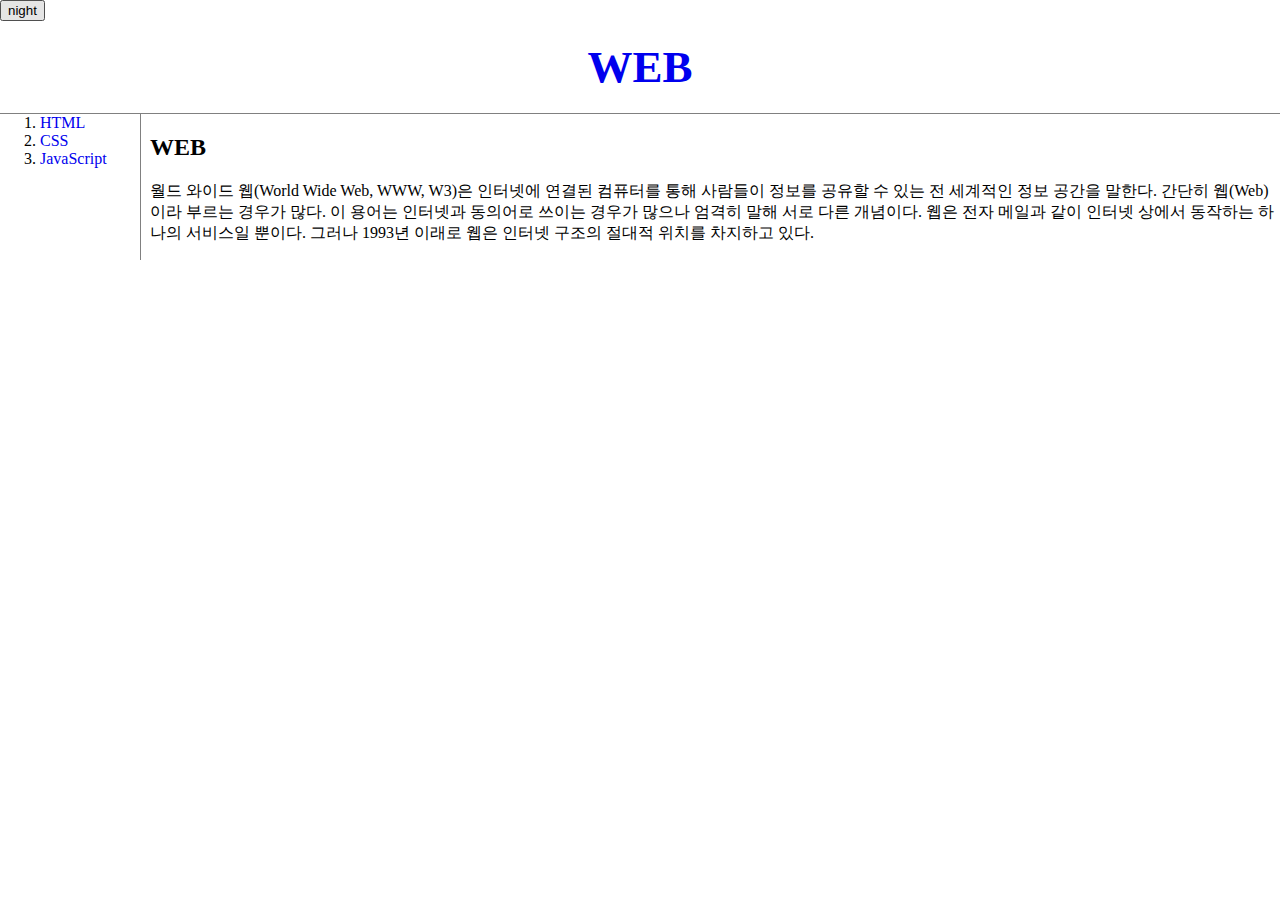
<file: index.html>
<!doctype html>
<html>
<head>
<title>WEB1 - Welcome</title>
<meta charset="utf-8">
<link rel="stylesheet" href="style.css">
<!-- Global site tag (gtag.js) - Google Analytics -->
<script async src="https://www.googletagmanager.com/gtag/js?id=G-3CJD664MD6"></script>
<script>
  window.dataLayer = window.dataLayer || [];
  function gtag(){dataLayer.push(arguments);}
  gtag('js', new Date());

  gtag('config', 'G-3CJD664MD6');
</script>
<script src="https://ajax.googleapis.com/ajax/libs/jquery/3.5.1/jquery.min.js"></script>
<script src="colors.js"></script>
</head>

<body>
  <input type="button" value="night" onclick="
    nightDayHandler(this);
  ">

  <h1><a href="index.html">WEB</a></h1>
  <div id="grid">
    <ol>
      <li><a href="1.html">HTML</a></li>
      <li><a href="2.html">CSS</a></li>
      <li><a href="3.html">JavaScript</a></li>
    </ol>
    <div>
  <h2>WEB</h2>
  <p>월드 와이드 웹(World Wide Web, WWW, W3)은 인터넷에 연결된 컴퓨터를 통해 사람들이 정보를 공유할 수 있는 전 세계적인 정보 공간을 말한다. 간단히 웹(Web)이라 부르는 경우가 많다. 이 용어는 인터넷과 동의어로 쓰이는 경우가 많으나 엄격히 말해 서로 다른 개념이다. 웹은 전자 메일과 같이 인터넷 상에서 동작하는 하나의 서비스일 뿐이다. 그러나 1993년 이래로 웹은 인터넷 구조의 절대적 위치를 차지하고 있다.</p>
  </div>
</div>
<div id="disqus_thread"></div>
<script>
    /**
    *  RECOMMENDED CONFIGURATION VARIABLES: EDIT AND UNCOMMENT THE SECTION BELOW TO INSERT DYNAMIC VALUES FROM YOUR PLATFORM OR CMS.
    *  LEARN WHY DEFINING THESE VARIABLES IS IMPORTANT: https://disqus.com/admin/universalcode/#configuration-variables    */
    /*
    var disqus_config = function () {
    this.page.url = PAGE_URL;  // Replace PAGE_URL with your page's canonical URL variable
    this.page.identifier = PAGE_IDENTIFIER; // Replace PAGE_IDENTIFIER with your page's unique identifier variable
    };
    */
    (function() { // DON'T EDIT BELOW THIS LINE
    var d = document, s = d.createElement('script');
    s.src = 'https://web1-kfapebzme3.disqus.com/embed.js';
    s.setAttribute('data-timestamp', +new Date());
    (d.head || d.body).appendChild(s);
    })();
</script>
<noscript>Please enable JavaScript to view the <a href="https://disqus.com/?ref_noscript">comments powered by Disqus.</a></noscript>
</p>
<!--Start of Tawk.to Script-->
<script type="text/javascript">
var Tawk_API=Tawk_API||{}, Tawk_LoadStart=new Date();
(function(){
var s1=document.createElement("script"),s0=document.getElementsByTagName("script")[0];
s1.async=true;
s1.src='https://embed.tawk.to/602d22ec9c4f165d47c438ca/1euo50qvc';
s1.charset='UTF-8';
s1.setAttribute('crossorigin','*');
s0.parentNode.insertBefore(s1,s0);
})();
</script>
<!--End of Tawk.to Script-->
</body>
</html>
</file>
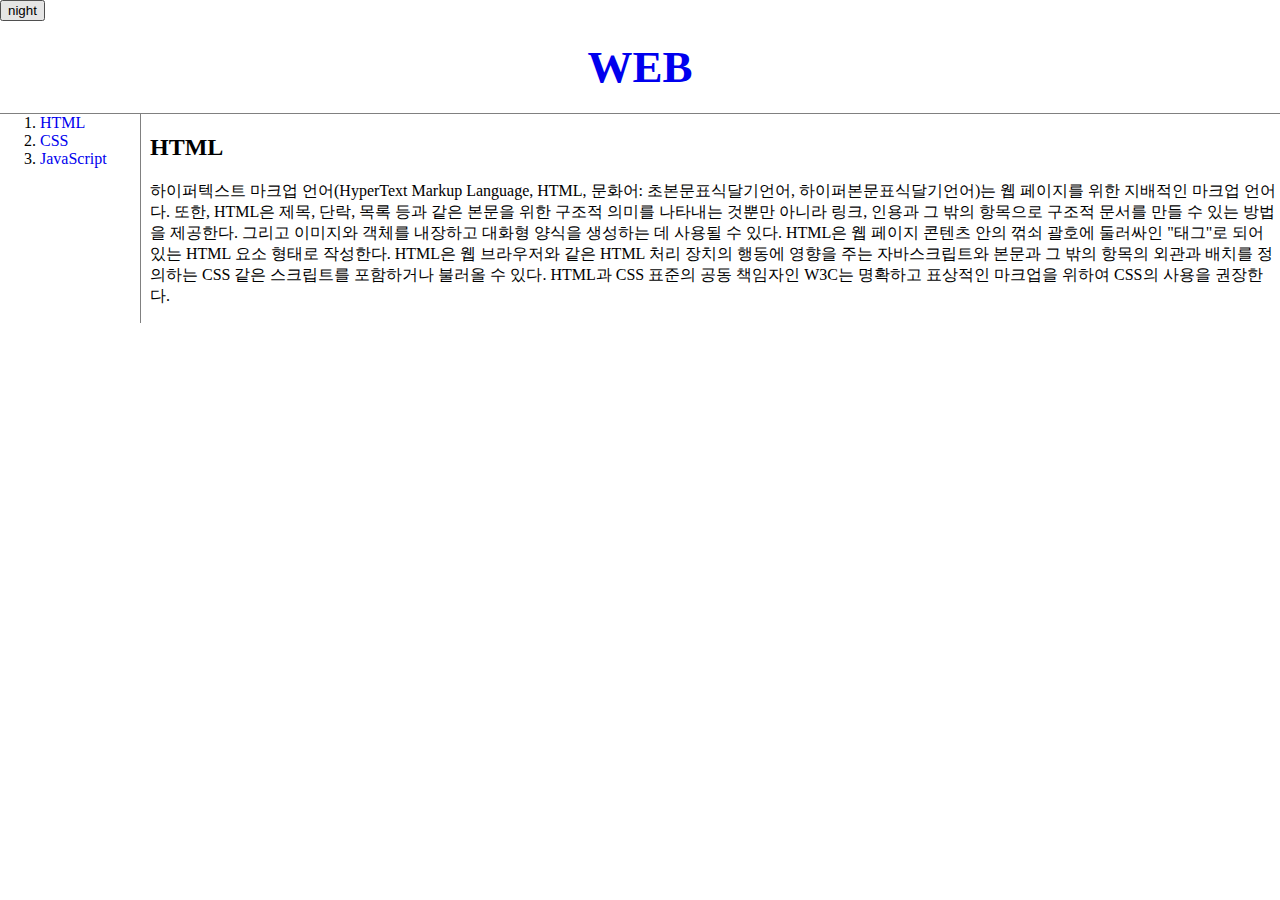
<file: 1.html>
<!doctype html>
<html>
<head>
<title>WEB1 - HTML</title>
<meta charset="utf-8">
<link rel="stylesheet" href="style.css">

<!-- Global site tag (gtag.js) - Google Analytics -->
<script async src="https://www.googletagmanager.com/gtag/js?id=G-3CJD664MD6"></script>
<script>
  window.dataLayer = window.dataLayer || [];
  function gtag(){dataLayer.push(arguments);}
  gtag('js', new Date());

  gtag('config', 'G-3CJD664MD6');
</script>
<script src="https://ajax.googleapis.com/ajax/libs/jquery/3.5.1/jquery.min.js"></script>
<script src="colors.js"></script>
</head>

<body>
  <input type="button" value="night" onclick="
    nightDayHandler(this);
  ">
  <h1><a href="index.html">WEB</a></h1>
<div id="grid">
<ol>
  <li><a href="1.html">HTML</a></li>
  <li><a href="2.html">CSS</a></li>
  <li><a href="3.html">JavaScript</a></li>
</ol>
<div>
<h2>HTML</h2>

<p>하이퍼텍스트 마크업 언어(HyperText Markup Language, HTML, 문화어: 초본문표식달기언어, 하이퍼본문표식달기언어)는 웹 페이지를 위한 지배적인 마크업 언어다. 또한, HTML은 제목, 단락, 목록 등과 같은 본문을 위한 구조적 의미를 나타내는 것뿐만 아니라 링크, 인용과 그 밖의 항목으로 구조적 문서를 만들 수 있는 방법을 제공한다. 그리고 이미지와 객체를 내장하고 대화형 양식을 생성하는 데 사용될 수 있다. HTML은 웹 페이지 콘텐츠 안의 꺾쇠 괄호에 둘러싸인 "태그"로 되어있는 HTML 요소 형태로 작성한다. HTML은 웹 브라우저와 같은 HTML 처리 장치의 행동에 영향을 주는 자바스크립트와 본문과 그 밖의 항목의 외관과 배치를 정의하는 CSS 같은 스크립트를 포함하거나 불러올 수 있다. HTML과 CSS 표준의 공동 책임자인 W3C는 명확하고 표상적인 마크업을 위하여 CSS의 사용을 권장한다.</p>
<p>
</div>
</div>
<div id="disqus_thread"></div>
<script>
    /**
    *  RECOMMENDED CONFIGURATION VARIABLES: EDIT AND UNCOMMENT THE SECTION BELOW TO INSERT DYNAMIC VALUES FROM YOUR PLATFORM OR CMS.
    *  LEARN WHY DEFINING THESE VARIABLES IS IMPORTANT: https://disqus.com/admin/universalcode/#configuration-variables    */
    /*
    var disqus_config = function () {
    this.page.url = PAGE_URL;  // Replace PAGE_URL with your page's canonical URL variable
    this.page.identifier = PAGE_IDENTIFIER; // Replace PAGE_IDENTIFIER with your page's unique identifier variable
    };
    */
    (function() { // DON'T EDIT BELOW THIS LINE
    var d = document, s = d.createElement('script');
    s.src = 'https://web1-kfapebzme3.disqus.com/embed.js';
    s.setAttribute('data-timestamp', +new Date());
    (d.head || d.body).appendChild(s);
    })();
</script>
<noscript>Please enable JavaScript to view the <a href="https://disqus.com/?ref_noscript">comments powered by Disqus.</a></noscript>
</p>
</body>
</html>
</file>
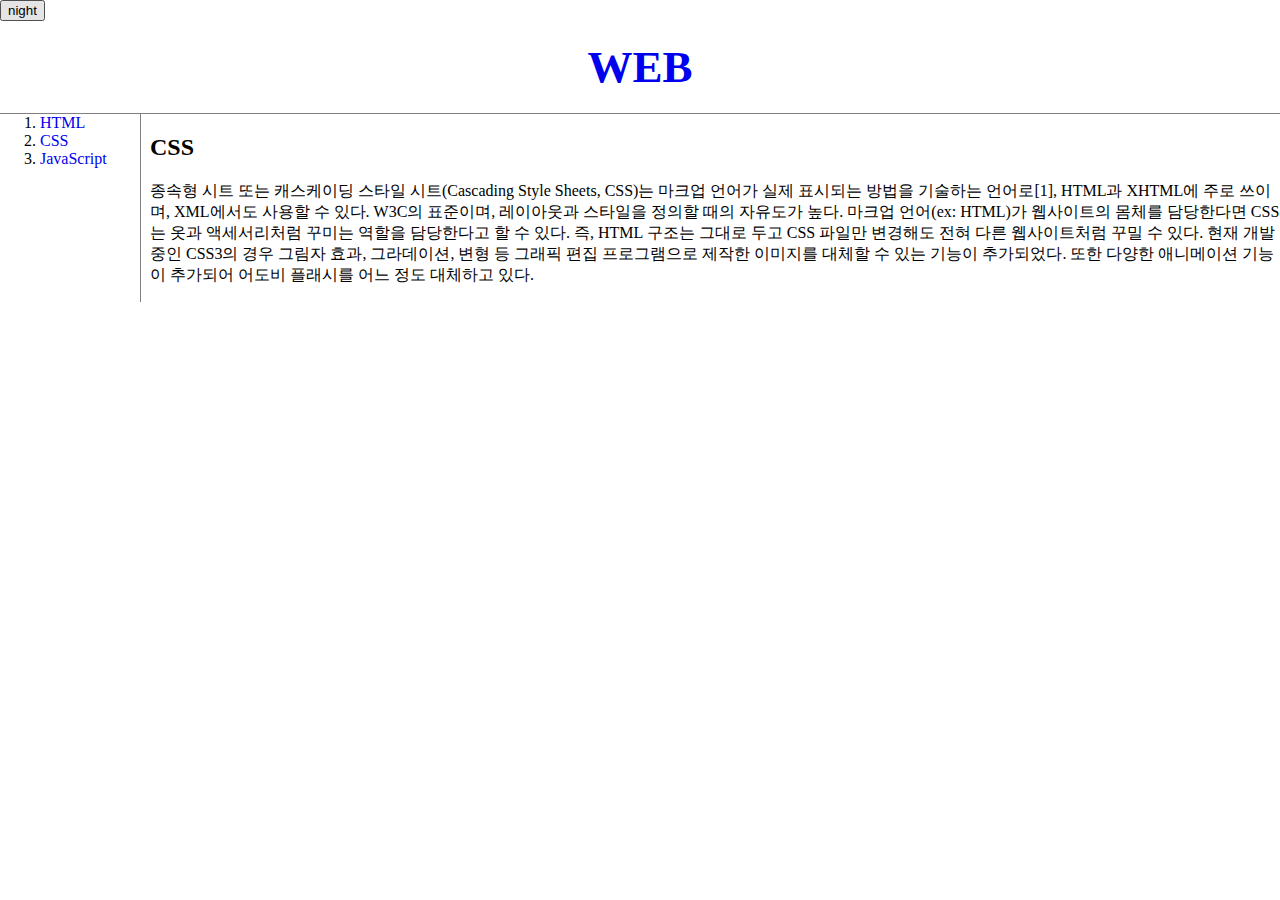
<file: 2.html>
<!doctype html>
<html>
<head>
<title>WEB1 - CSS</title>
<meta charset="utf-8">
<link rel="stylesheet" href="style.css">
<!-- Global site tag (gtag.js) - Google Analytics -->
<script async src="https://www.googletagmanager.com/gtag/js?id=G-3CJD664MD6"></script>
<script>
  window.dataLayer = window.dataLayer || [];
  function gtag(){dataLayer.push(arguments);}
  gtag('js', new Date());

  gtag('config', 'G-3CJD664MD6');
</script>
<script src="https://ajax.googleapis.com/ajax/libs/jquery/3.5.1/jquery.min.js"></script>
<script src="colors.js"></script>
</head>

<body>
  <input type="button" value="night" onclick="
    nightDayHandler(this);
  ">
  <h1><a href="index.html">WEB</a></h1>
<div id="grid">
  <ol>
    <li><a href="1.html">HTML</a></li>
    <li><a href="2.html">CSS</a></li>
    <li><a href="3.html">JavaScript</a></li>
  </ol>
  <div>
      <h2>CSS</h2>

      <p>종속형 시트 또는 캐스케이딩 스타일 시트(Cascading Style Sheets, CSS)는 마크업 언어가 실제 표시되는 방법을 기술하는 언어로[1], HTML과 XHTML에 주로 쓰이며, XML에서도 사용할 수 있다. W3C의 표준이며, 레이아웃과 스타일을 정의할 때의 자유도가 높다.

      마크업 언어(ex: HTML)가 웹사이트의 몸체를 담당한다면 CSS는 옷과 액세서리처럼 꾸미는 역할을 담당한다고 할 수 있다. 즉, HTML 구조는 그대로 두고 CSS 파일만 변경해도 전혀 다른 웹사이트처럼 꾸밀 수 있다.

      현재 개발 중인 CSS3의 경우 그림자 효과, 그라데이션, 변형 등 그래픽 편집 프로그램으로 제작한 이미지를 대체할 수 있는 기능이 추가되었다. 또한 다양한 애니메이션 기능이 추가되어 어도비 플래시를 어느 정도 대체하고 있다.</p>
  </div>
</div>
<div id="disqus_thread"></div>
<script>
    /**
    *  RECOMMENDED CONFIGURATION VARIABLES: EDIT AND UNCOMMENT THE SECTION BELOW TO INSERT DYNAMIC VALUES FROM YOUR PLATFORM OR CMS.
    *  LEARN WHY DEFINING THESE VARIABLES IS IMPORTANT: https://disqus.com/admin/universalcode/#configuration-variables    */
    /*
    var disqus_config = function () {
    this.page.url = PAGE_URL;  // Replace PAGE_URL with your page's canonical URL variable
    this.page.identifier = PAGE_IDENTIFIER; // Replace PAGE_IDENTIFIER with your page's unique identifier variable
    };
    */
    (function() { // DON'T EDIT BELOW THIS LINE
    var d = document, s = d.createElement('script');
    s.src = 'https://web1-kfapebzme3.disqus.com/embed.js';
    s.setAttribute('data-timestamp', +new Date());
    (d.head || d.body).appendChild(s);
    })();
</script>
<noscript>Please enable JavaScript to view the <a href="https://disqus.com/?ref_noscript">comments powered by Disqus.</a></noscript>
</p>
</body>
</html>
</file>
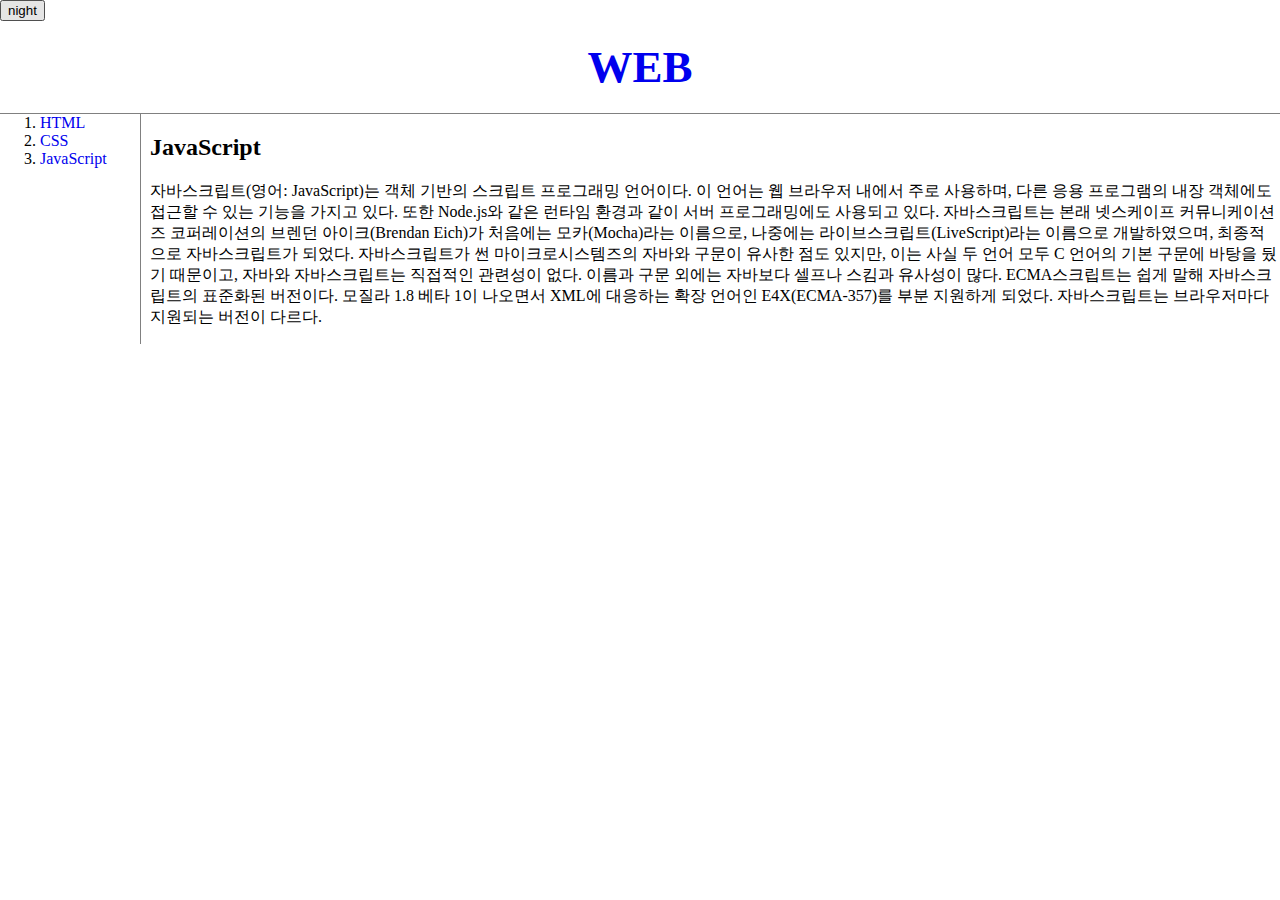
<file: 3.html>
<!doctype html>
<html>
<head>
<title>WEB1 - JavaScript</title>
<meta charset="utf-8">
<link rel="stylesheet" href="style.css">
<!-- Global site tag (gtag.js) - Google Analytics -->
<script async src="https://www.googletagmanager.com/gtag/js?id=G-3CJD664MD6"></script>
<script>
  window.dataLayer = window.dataLayer || [];
  function gtag(){dataLayer.push(arguments);}
  gtag('js', new Date());

  gtag('config', 'G-3CJD664MD6');
</script>
<script src="https://ajax.googleapis.com/ajax/libs/jquery/3.5.1/jquery.min.js"></script>
<script src="colors.js"></script>
</head>

<body>
  <input type="button" value="night" onclick="
    nightDayHandler(this);
  ">
  <h1><a href="index.html">WEB</a></h1>
<div id="grid">
<ol>
  <li><a href="1.html">HTML</a></li>
  <li><a href="2.html">CSS</a></li>
  <li><a href="3.html">JavaScript</a></li>
</ol>
<div>
<h2>JavaScript</h2>

<p>자바스크립트(영어: JavaScript)는 객체 기반의 스크립트 프로그래밍 언어이다. 이 언어는 웹 브라우저 내에서 주로 사용하며, 다른 응용 프로그램의 내장 객체에도 접근할 수 있는 기능을 가지고 있다. 또한 Node.js와 같은 런타임 환경과 같이 서버 프로그래밍에도 사용되고 있다. 자바스크립트는 본래 넷스케이프 커뮤니케이션즈 코퍼레이션의 브렌던 아이크(Brendan Eich)가 처음에는 모카(Mocha)라는 이름으로, 나중에는 라이브스크립트(LiveScript)라는 이름으로 개발하였으며, 최종적으로 자바스크립트가 되었다. 자바스크립트가 썬 마이크로시스템즈의 자바와 구문이 유사한 점도 있지만, 이는 사실 두 언어 모두 C 언어의 기본 구문에 바탕을 뒀기 때문이고, 자바와 자바스크립트는 직접적인 관련성이 없다. 이름과 구문 외에는 자바보다 셀프나 스킴과 유사성이 많다.

ECMA스크립트는 쉽게 말해 자바스크립트의 표준화된 버전이다. 모질라 1.8 베타 1이 나오면서 XML에 대응하는 확장 언어인 E4X(ECMA-357)를 부분 지원하게 되었다. 자바스크립트는 브라우저마다 지원되는 버전이 다르다.</p>
<p>
</div>
</div>
<div id="disqus_thread"></div>
<script>
    /**
    *  RECOMMENDED CONFIGURATION VARIABLES: EDIT AND UNCOMMENT THE SECTION BELOW TO INSERT DYNAMIC VALUES FROM YOUR PLATFORM OR CMS.
    *  LEARN WHY DEFINING THESE VARIABLES IS IMPORTANT: https://disqus.com/admin/universalcode/#configuration-variables    */
    /*
    var disqus_config = function () {
    this.page.url = PAGE_URL;  // Replace PAGE_URL with your page's canonical URL variable
    this.page.identifier = PAGE_IDENTIFIER; // Replace PAGE_IDENTIFIER with your page's unique identifier variable
    };
    */
    (function() { // DON'T EDIT BELOW THIS LINE
    var d = document, s = d.createElement('script');
    s.src = 'https://web1-kfapebzme3.disqus.com/embed.js';
    s.setAttribute('data-timestamp', +new Date());
    (d.head || d.body).appendChild(s);
    })();
</script>
<noscript>Please enable JavaScript to view the <a href="https://disqus.com/?ref_noscript">comments powered by Disqus.</a></noscript>
</p>
</body>
</html>
</file>
<file: style.css>
body{
  margin: 0;
}
h1{
    font-size: 45px;
    text-align: center;
    border-bottom: 1px solid gray;
    margin:0;
    padding:20px;
}
ol{
  border-right: 1px solid gray;
  width:100px;
  margin:0;
  padding-left: : 33px;
}
#grid{
  display:grid;
  grid-template-columns: 150px 1fr;
}
  a {
    /*
    color:black;
    */
    text-decoration-line: none;
  }

  @media(max-width:800px){
    #grid{
      display:block;
    }
    ol{
      border-right: none;
    }
    h1{
      border-bottom: none;
    }
  }
</file>
